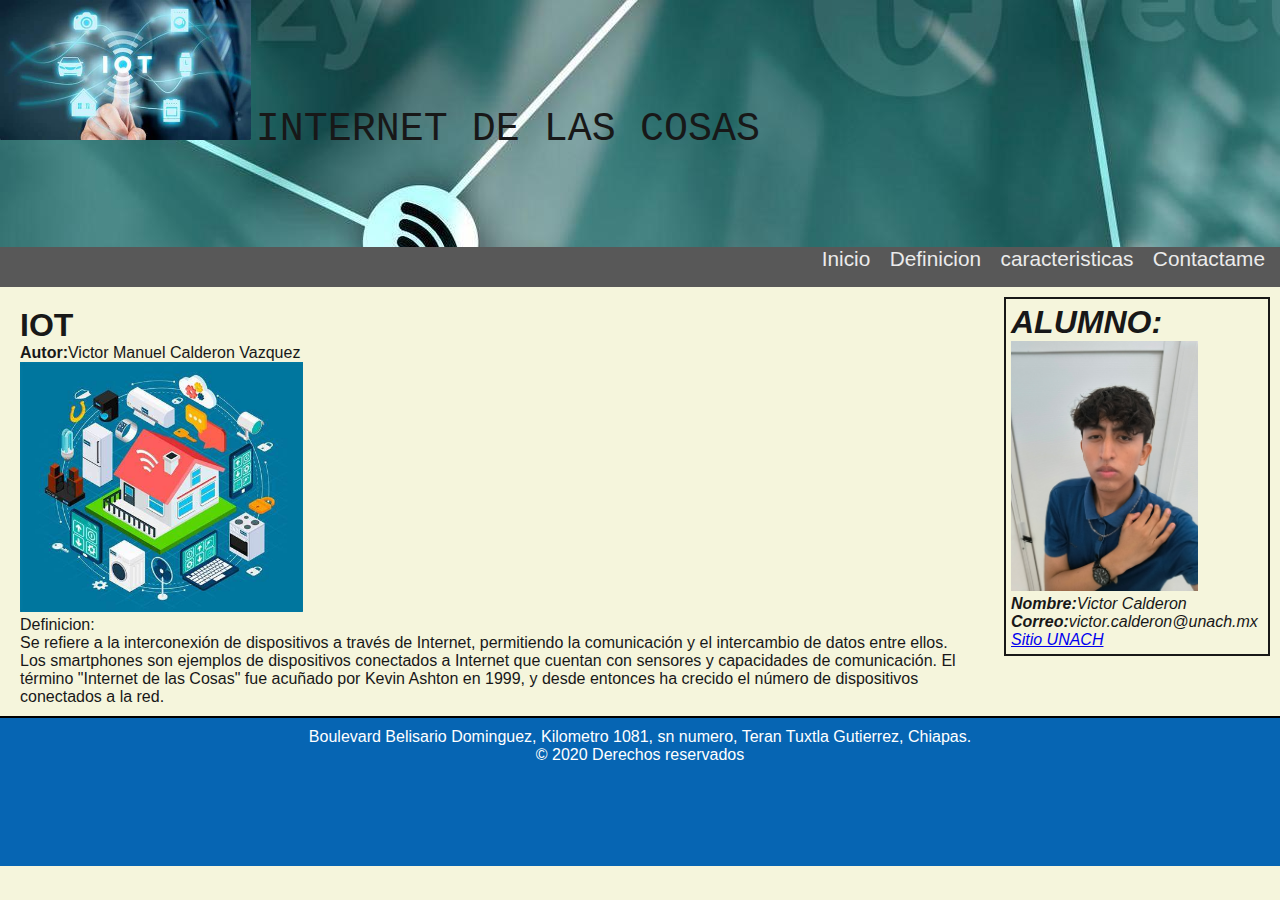
<file: index.html>
<!DOCTYPE html>
<html lang="en">
<head>
    <meta charset="UTF-8">
    <meta name="viewport" content="width=device-width, initial-scale=1.0">
    <title>Internet de las cosas</title>
    <link rel="stylesheet" href="CSS/style.css">
</head>
<body>
    <header><!-- encabezado-->
        <div id="titulo">
            <img src="IMG/logo.png" alt="mi logo" id="logo" />
            <h1>INTERNET DE LAS COSAS</h1>

        </div>
        <nav><!--menu-->
            <ul>
                <li><a href="index.html">Inicio</a></li>
                <li><a href="definicion.html">Definicion</a></li>
                <li><a href="caracteristicas.html">caracteristicas</a></li>
                <li><a href="contacto.html">Contactame</a></li>
            </ul>

        </nav>
    </header>
    <article>
        <section>
            <h1>IOT</h1>
            <p><strong>Autor:</strong>Victor Manuel Calderon Vazquez</p>
            <div>
                <img src="IMG/contenido.png">
                <p><span>Definicion:</span></p>
            </div>
            <p>
                Se refiere a la interconexión de dispositivos a través de Internet, 
                permitiendo la comunicación y el intercambio de datos entre ellos.
                 Los smartphones son ejemplos de dispositivos conectados a Internet que cuentan con sensores y capacidades de comunicación.
                  El término "Internet de las Cosas" fue acuñado por Kevin Ashton en 1999, y desde entonces ha crecido el número de dispositivos conectados a la red.
            </p>
        </section>
        <aside>
            <h1>ALUMNO:</h1>
            <p id="alumnoperfil"><img src="IMG/perfil_yo.png" alt="perfil" /></p>
            <p><strong>Nombre:</strong>Victor Calderon</p>
            <p><strong>Correo:</strong>victor.calderon@unach.mx</p>
            <p><a href="https://www.unach.mx/">Sitio UNACH</a></p>
        </aside>
    </article>
    <footer><!--pie de pagina-->
        <p>Boulevard Belisario Dominguez, Kilometro 1081, sn numero, Teran Tuxtla Gutierrez, Chiapas.</p>
        <p>&copy; 2020 Derechos reservados</p>
    </footer>
</body>
</html>
</file>
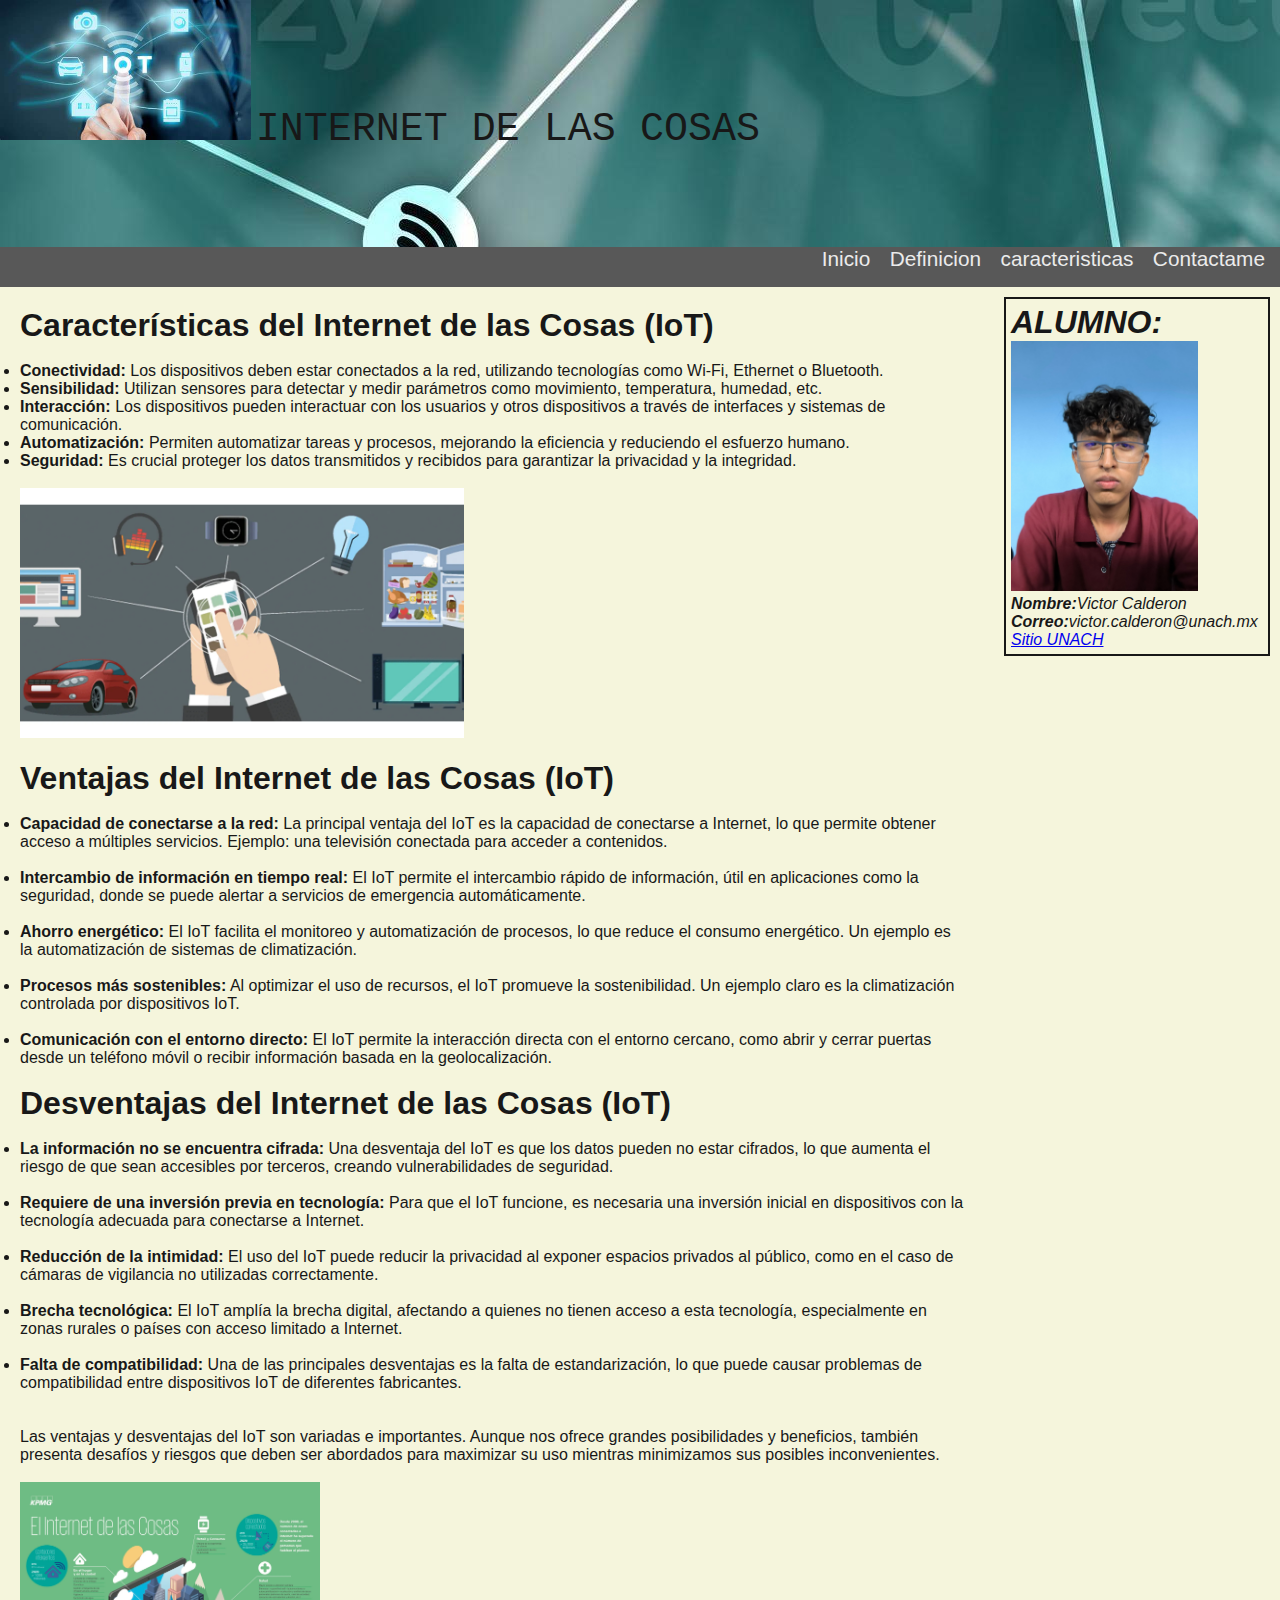
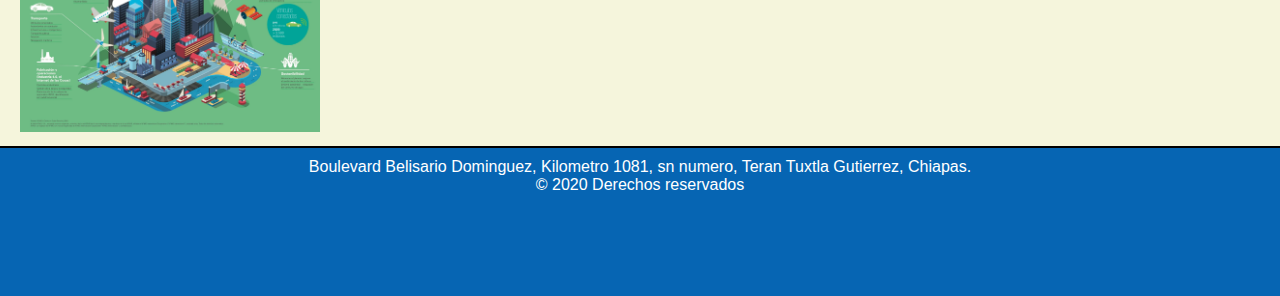
<file: caracteristicas.html>
<!DOCTYPE html>
<html lang="en">
<head>
    <meta charset="UTF-8">
    <meta name="viewport" content="width=device-width, initial-scale=1.0">
    <title>Internet de las cosas</title>
    <link rel="stylesheet" href="CSS/style.css">
</head>
<body>
    <header><!-- encabezado-->
        <div id="titulo">
            <img src="IMG/logo.png" alt="mi logo" id="logo" />
            <h1>INTERNET DE LAS COSAS</h1>

        </div>
        <nav><!--menu-->
            <ul>
                <li><a href="index.html">Inicio</a></li>
                <li><a href="definicion.html">Definicion</a></li>
                <li><a href="caracteristicas.html">caracteristicas</a></li>
                <li><a href="contacto.html">Contactame</a></li>
            </ul>

        </nav>
    </header>
    <article>
        <section>
            <h1>Características del Internet de las Cosas (IoT)</h1><br>
            <ul>
                <li><strong>Conectividad:</strong> Los dispositivos deben estar conectados a la red, utilizando tecnologías como Wi-Fi, Ethernet o Bluetooth.</li>
                <li><strong>Sensibilidad:</strong> Utilizan sensores para detectar y medir parámetros como movimiento, temperatura, humedad, etc.</li>
                <li><strong>Interacción:</strong> Los dispositivos pueden interactuar con los usuarios y otros dispositivos a través de interfaces y sistemas de comunicación.</li>
                <li><strong>Automatización:</strong> Permiten automatizar tareas y procesos, mejorando la eficiencia y reduciendo el esfuerzo humano.</li>
                <li><strong>Seguridad:</strong> Es crucial proteger los datos transmitidos y recibidos para garantizar la privacidad y la integridad.</li>
            </ul><br>
            <div>
                <img src="IMG/carac1lot.png">
            </div><BR>
            <h1>Ventajas del Internet de las Cosas (IoT)</h1><br>
                <ul>
                    <li><strong>Capacidad de conectarse a la red:</strong> La principal ventaja del IoT es la capacidad de conectarse a Internet, lo que permite obtener acceso a múltiples servicios. Ejemplo: una televisión conectada para acceder a contenidos.</li><br>
                    <li><strong>Intercambio de información en tiempo real:</strong> El IoT permite el intercambio rápido de información, útil en aplicaciones como la seguridad, donde se puede alertar a servicios de emergencia automáticamente.</li><br>
                    <li><strong>Ahorro energético:</strong> El IoT facilita el monitoreo y automatización de procesos, lo que reduce el consumo energético. Un ejemplo es la automatización de sistemas de climatización.</li><br>
                    <li><strong>Procesos más sostenibles:</strong> Al optimizar el uso de recursos, el IoT promueve la sostenibilidad. Un ejemplo claro es la climatización controlada por dispositivos IoT.</li><br>
                    <li><strong>Comunicación con el entorno directo:</strong> El IoT permite la interacción directa con el entorno cercano, como abrir y cerrar puertas desde un teléfono móvil o recibir información basada en la geolocalización.</li><br>
                </ul>

            <h1>Desventajas del Internet de las Cosas (IoT)</h1><br>
                <ul>
                    <li><strong>La información no se encuentra cifrada:</strong> Una desventaja del IoT es que los datos pueden no estar cifrados, lo que aumenta el riesgo de que sean accesibles por terceros, creando vulnerabilidades de seguridad.</li><br>
                    <li><strong>Requiere de una inversión previa en tecnología:</strong> Para que el IoT funcione, es necesaria una inversión inicial en dispositivos con la tecnología adecuada para conectarse a Internet.</li><br>
                    <li><strong>Reducción de la intimidad:</strong> El uso del IoT puede reducir la privacidad al exponer espacios privados al público, como en el caso de cámaras de vigilancia no utilizadas correctamente.</li><br>
                    <li><strong>Brecha tecnológica:</strong> El IoT amplía la brecha digital, afectando a quienes no tienen acceso a esta tecnología, especialmente en zonas rurales o países con acceso limitado a Internet.</li><br>
                    <li><strong>Falta de compatibilidad:</strong> Una de las principales desventajas es la falta de estandarización, lo que puede causar problemas de compatibilidad entre dispositivos IoT de diferentes fabricantes.</li><br>
                </ul><br>
                <p>Las ventajas y desventajas del IoT son variadas e importantes. Aunque nos ofrece grandes posibilidades y beneficios, también presenta desafíos y riesgos que deben ser abordados para maximizar su uso mientras minimizamos sus posibles inconvenientes.</p><br>
                <div>
                    <img src="IMG/carac2lot.png">
                </div>
        </section> 
        <aside>
            <h1>ALUMNO:</h1>
            <p id="alumnoperfil"><img src="IMG/perfil_yo2.png" alt="perfil" /></p>
            <p><strong>Nombre:</strong>Victor Calderon</p>
            <p><strong>Correo:</strong>victor.calderon@unach.mx</p>
            <p><a href="https://www.unach.mx/">Sitio UNACH</a></p>
        </aside>
    </article>
    <footer><!--pie de pagina-->
        <p>Boulevard Belisario Dominguez, Kilometro 1081, sn numero, Teran Tuxtla Gutierrez, Chiapas.</p>
        <p>&copy; 2020 Derechos reservados</p>
    </footer>
</body>
</html>
</file>
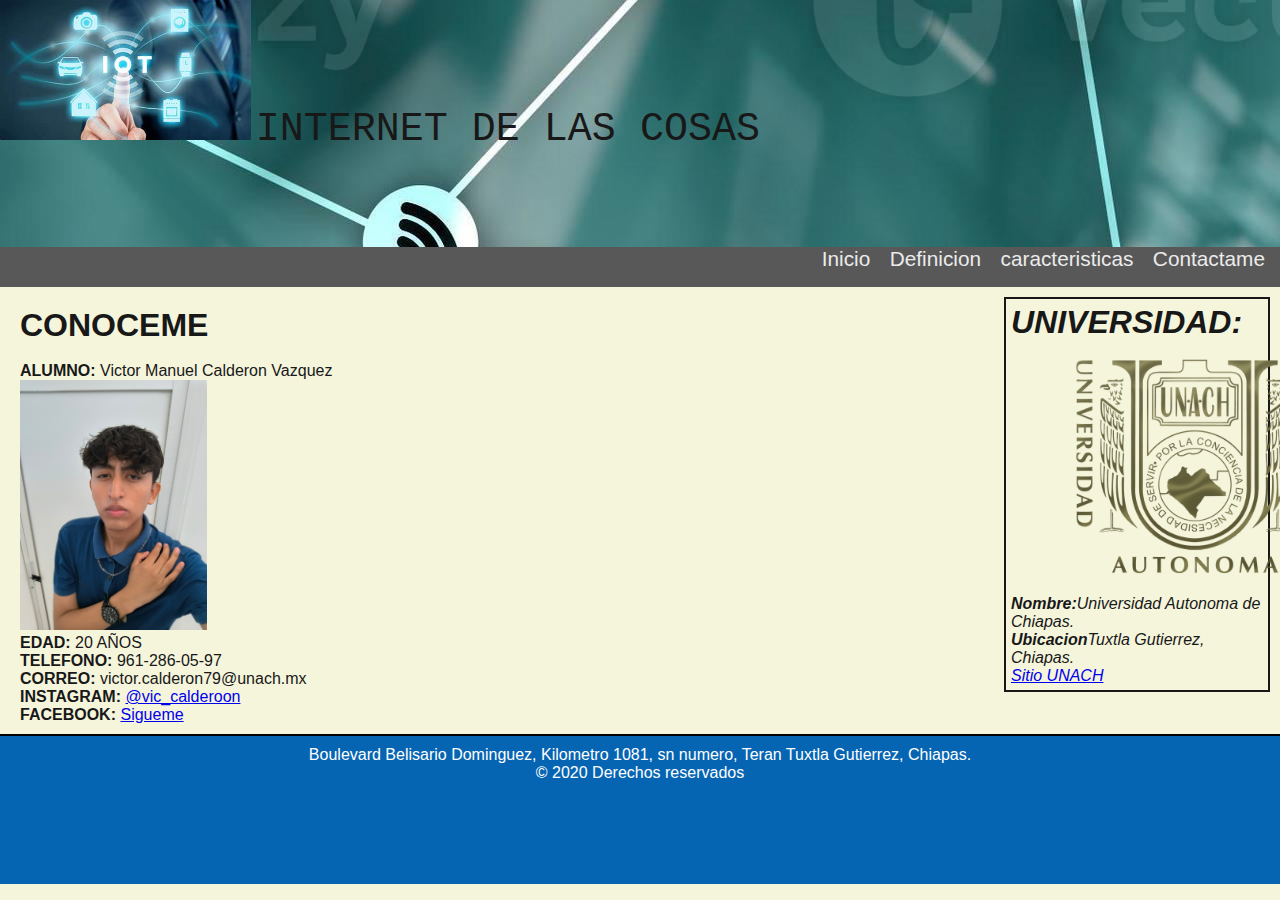
<file: contacto.html>
<!DOCTYPE html>
<html lang="en">
<head>
    <meta charset="UTF-8">
    <meta name="viewport" content="width=device-width, initial-scale=1.0">
    <title>Internet de las cosas</title>
    <link rel="stylesheet" href="CSS/style.css">
</head>
<body>
    <header><!-- encabezado-->
        <div id="titulo">
            <img src="IMG/logo.png" alt="mi logo" id="logo" />
            <h1>INTERNET DE LAS COSAS</h1>

        </div>
        <nav><!--menu-->
            <ul>
                <li><a href="index.html">Inicio</a></li>
                <li><a href="definicion.html">Definicion</a></li>
                <li><a href="caracteristicas.html">caracteristicas</a></li>
                <li><a href="contacto.html">Contactame</a></li>
            </ul>

        </nav>
    </header>
    <article>
        <section>
            <h1>CONOCEME</h1><br>
            <p><strong>ALUMNO:</strong>  Victor Manuel Calderon Vazquez</p>
            <div>
                <img src="IMG/perfil_yo.png">
            </div>
            <p><strong>EDAD: </strong>  20 AÑOS</p>
            <p><strong>TELEFONO: </strong>   961-286-05-97</p>
            <p><strong>CORREO: </strong>     victor.calderon79@unach.mx</p>
            <p><strong>INSTAGRAM: </strong> <a href="https://www.instagram.com/vic_calderoon?igsh=MXd5dGR1NjB6Njl0bA=="> @vic_calderoon</a></p>
            <p><strong>FACEBOOK: </strong><a href="https://www.facebook.com/victormanuel.calderonvazquez.3?mibextid=ZbWKwL">Sigueme</a></p>
        </section>
        <aside>
            <h1>UNIVERSIDAD:</h1>
            <p id="alumnoperfil"><img src="IMG/Unach.png" alt="perfil" /></p>
            <p><strong>Nombre:</strong>Universidad Autonoma de Chiapas.</p>
            <p><strong>Ubicacion</strong>Tuxtla Gutierrez, Chiapas.</p>
            <p><a href="https://www.unach.mx/">Sitio UNACH</a></p>
        </aside>
    </article>
    <footer><!--pie de pagina-->
        <p>Boulevard Belisario Dominguez, Kilometro 1081, sn numero, Teran Tuxtla Gutierrez, Chiapas.</p>
        <p>&copy; 2020 Derechos reservados</p>
    </footer>
</body>
</html>
</file>
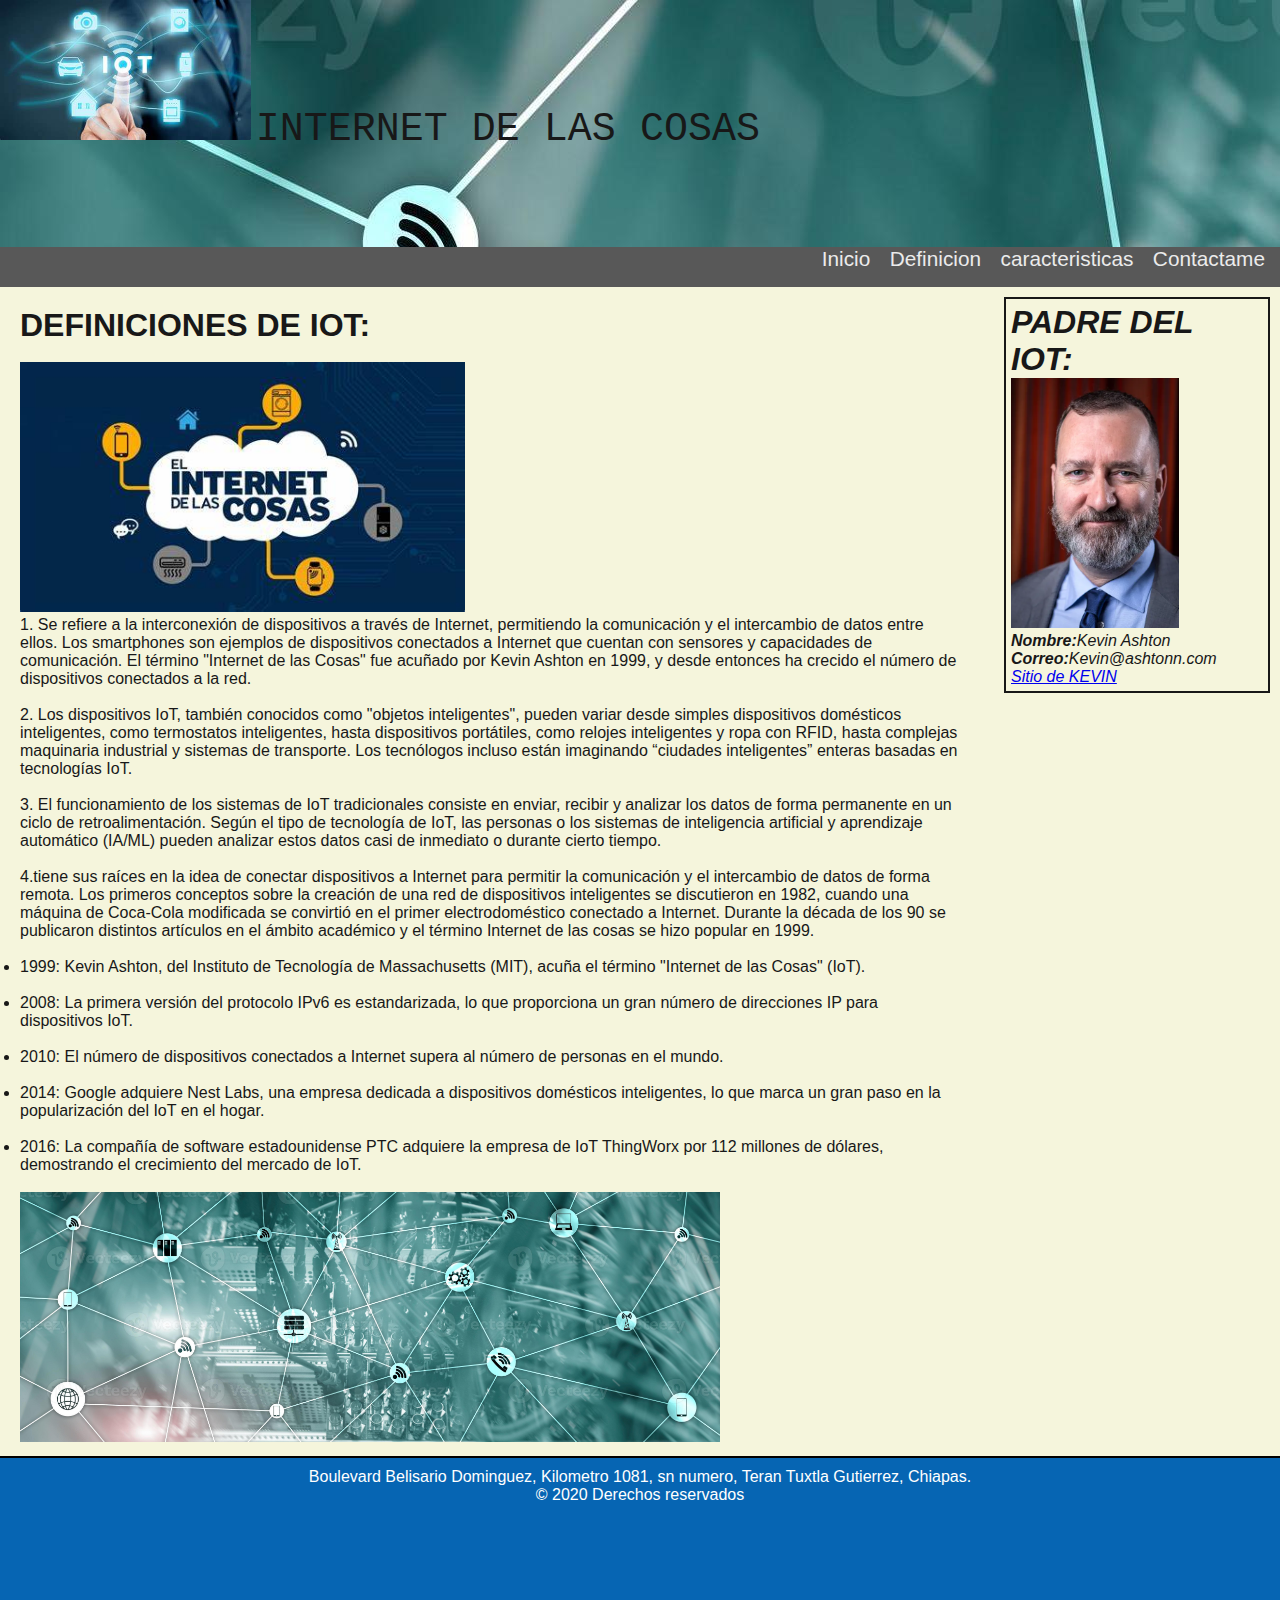
<file: definicion.html>
<!DOCTYPE html>
<html lang="en">
<head>
    <meta charset="UTF-8">
    <meta name="viewport" content="width=device-width, initial-scale=1.0">
    <title>Internet de las cosas</title>
    <link rel="stylesheet" href="CSS/style.css">
</head>
<body>
    <header><!-- encabezado-->
        <div id="titulo">
            <img src="IMG/logo.png" alt="mi logo" id="logo" />
            <h1>INTERNET DE LAS COSAS</h1>

        </div>
        <nav><!--menu-->
            <ul>
                <li><a href="index.html">Inicio</a></li>
                <li><a href="definicion.html">Definicion</a></li>
                <li><a href="caracteristicas.html">caracteristicas</a></li>
                <li><a href="contacto.html">Contactame</a></li>
            </ul>

        </nav>
    </header>
    <article>
        <section>
            <h1>DEFINICIONES DE IOT:</h1><BR>
            <div>
                <img src="IMG/perfil.png">
            </div>
            <p>
                1. Se refiere a la interconexión de dispositivos a través de Internet, 
                permitiendo la comunicación y el intercambio de datos entre ellos.
                 Los smartphones son ejemplos de dispositivos conectados a Internet que cuentan con sensores y capacidades de comunicación.
                  El término "Internet de las Cosas" fue acuñado por Kevin Ashton en 1999, y desde entonces ha crecido el número de dispositivos conectados a la red.
            </p><br>
            <p>
                2. Los dispositivos IoT, también conocidos como "objetos inteligentes", pueden variar desde simples dispositivos domésticos inteligentes,
                 como termostatos inteligentes, hasta dispositivos portátiles, como relojes inteligentes y ropa con RFID, hasta complejas maquinaria industrial y sistemas de transporte. 
                 Los tecnólogos incluso están imaginando “ciudades inteligentes” enteras basadas en tecnologías IoT.
            </p><br>
            <p>
                3. El funcionamiento de los sistemas de IoT tradicionales consiste en enviar, recibir y analizar los datos de forma permanente en un ciclo de retroalimentación. Según el tipo de tecnología de IoT,  
                las personas o los sistemas de inteligencia artificial y aprendizaje automático (IA/ML)  pueden analizar estos datos casi de inmediato o durante cierto tiempo.
            </p><br>
            <p>
                4.tiene sus raíces en la idea de conectar dispositivos a Internet para permitir la comunicación y el intercambio de datos de forma remota. 
                Los primeros conceptos sobre la creación de una red de dispositivos inteligentes se discutieron en 1982, cuando una máquina de Coca-Cola modificada se convirtió en el primer electrodoméstico conectado a Internet. 
                Durante la década de los 90 se publicaron distintos artículos en el ámbito académico y el término Internet de las cosas se hizo popular en 1999.
            </p><br>
            <ul>
                <li>1999: Kevin Ashton, del Instituto de Tecnología de Massachusetts (MIT), acuña el término "Internet de las Cosas" (IoT).</li><br>
                <li>2008: La primera versión del protocolo IPv6 es estandarizada, lo que proporciona un gran número de direcciones IP para dispositivos IoT.</li><br>
                <li>2010: El número de dispositivos conectados a Internet supera al número de personas en el mundo.</li><br>
                <li>2014: Google adquiere Nest Labs, una empresa dedicada a dispositivos domésticos inteligentes, lo que marca un gran paso en la popularización del IoT en el hogar.</li><br>
                <li>2016: La compañía de software estadounidense PTC adquiere la empresa de IoT ThingWorx por 112 millones de dólares, demostrando el crecimiento del mercado de IoT.</li><br>
            </ul>
            <p><img src="IMG/banner.png"</p>
        </section>
        <aside>
            <h1>PADRE DEL IOT:</h1>
            <p id="alumnoperfil"><img src="IMG/fundador.png" alt="perfil" /></p>
            <p><strong>Nombre:</strong>Kevin Ashton</p>
            <p><strong>Correo:</strong>Kevin@ashtonn.com</p>
            <p><a href="https://www.kevinjashton.com/about/">Sitio de KEVIN</a></p>
        </aside>
    </article>
    <footer><!--pie de pagina-->
        <p>Boulevard Belisario Dominguez, Kilometro 1081, sn numero, Teran Tuxtla Gutierrez, Chiapas.</p>
        <p>&copy; 2020 Derechos reservados</p>
    </footer>
</body>
</html>
</file>
<file: CSS/style.css>
*{
    margin: 0;
    padding: 0;
}
body
{
    position: relative;
    background-color: beige;
    font-family: Arial, Helvetica, sans-serif;
    color: #181818;
}
header
{
background: url('../IMG/banner.png');
}
header h1{
    font-family: 'Courier New', Courier, monospace;
    font-size: 2.5em;
    font-weight: normal;

}
#titulo
{
    display: inline-block;
}
#logo, header h1
{
    display: inline-block;
    margin-bottom: 0px;
    height: 140px;
}
/*Menu de navegacion*/
nav
{
    display: inline-block;
    width: 100%;
    height: 40px;
    text-align: right;
    background-color: rgb(88, 88, 88);
}
nav ul
{
    list-style-type: none;   
}
nav li
{
    display: inline-block;
    margin-right: 15px;
}
nav a
{
    font-family: 'Segoe UI', Tahoma, Geneva, Verdana, sans-serif;
    font-size: 1.3em;
    color:#ebebeb;
    padding-bottom: 3px;
    
    text-decoration: none;
}
nav a:hover
{
    color: orangered;
    border-bottom: 3px solid blue;
}

/*contenido*/
img{
    height:250px;
}
article{
    padding: 10px;
}
section{
    padding: 10px;
    margin-left: auto;
    margin-right: auto;
    float: left;
    width: 75%;
}
aside{
    padding:5px;
    font-style:italic;
    float:right;
    width:20%;
    border:2px solid;
}
footer{
    float:left;
    position:relative;
    bottom:0;
    width: 100%;
    height: 150px;
    box-sizing: border-box;
    border-top:2px solid #000;
    background-color: #0665b3;
    color: white;
    text-align:center;
    padding-top:10px;
}
</file>
